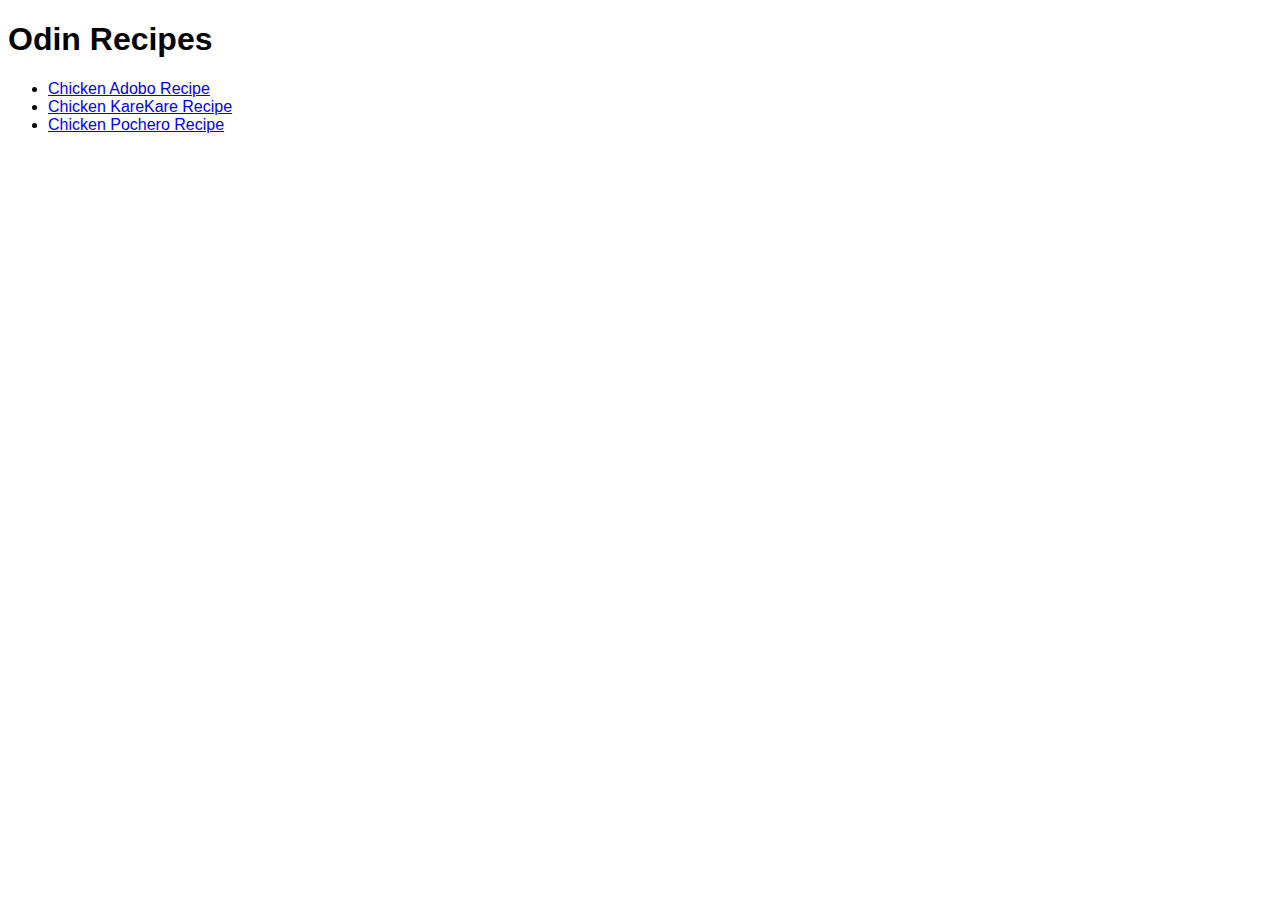
<file: index.html>
<!DOCTYPE html>
<html lang="en">
    <head>
        <meta charset="UTF-8">
        <title>My Odin Recipes</title>
        <link href="./style.css" rel="stylesheet">
    </head>


    <body>
        <h1 id="title">Odin Recipes</h1>
        <ul>
            <li><a href="./recipes/adobo.html">Chicken Adobo Recipe</a></li>
            <li><a href="./recipes/karekare.html">Chicken KareKare Recipe</a></li>
            <li><a href="./recipes/pochero.html">Chicken Pochero Recipe</a></li>
        </ul>
        
    </body>
</html>
</file>
<file: style.css>
* {
    font-family: Arial, "Times New Roman", sans-serif;
}
</file>
